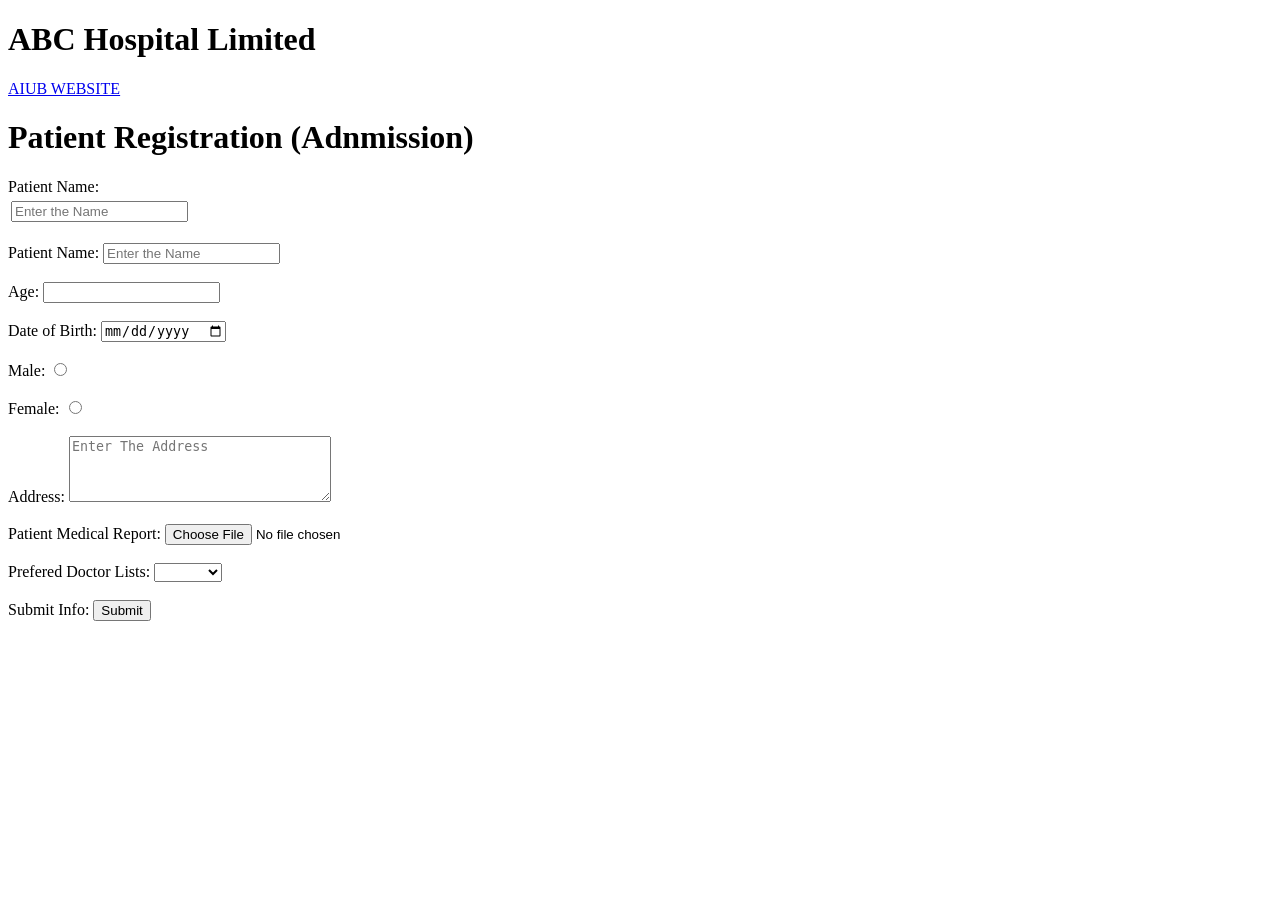
<file: mid/Lab2/page/index.html>
<!DOCTYPE html>
<html>
    <title> Registration Page </title>
    <body>
        <link rel="stylesheet" href="D:\AIUB\Spring 25-26\WebTechnology\WTech_Spring25-26\WebTech_F\Lab2\Design\Style.css">
   
    <div class="header">
        <h1> ABC Hospital Limited </h1>
    </div>

    <div class = "topnav">
        <a href="https://www.aiub.edu/"> AIUB WEBSITE </a>
    </div>

    <head>
        <h1> Patient Registration (Adnmission) </h1>
    </head>

    <form>
        <table> 
            <tr><label for ="Name">Patient Name: </label></tr>
            <td><input type ="text" id="Name" name ="PatientName" placeholder = "Enter the Name"> <br><br></td>
        </table>

        
        <label for ="Name">Patient Name: </label>
        <input type ="text" id="Name" name ="PatientName" placeholder = "Enter the Name"> <br><br>

        <label for="Age">Age:</label>
        <input type="number" id="Age" name="PatientAge"><br><br>

        <label for="DOB"> Date of Birth: </label>
        <input type="date" id="DOB" name ="PatientDOB"> <br><br>

        <label for="GenderMale"> Male: </label>
        <input type = "radio" id="GenderMale" name="Gender" value="Male">
        
        <br><br>

        <label for="GenderFemale"> Female: </label>
        <input type = "radio" id="GenderFemale" name="Gender" value="Female">

        

        <br><br>

        <label for="Address">Address:</label>
        <textarea id="Address" name ="PatientAddress" rows="4" cols="30" placeholder="Enter The Address"></textarea>

        <br><br>

        <label for="InsertFiles">Patient Medical Report: </label>
        <input type ="file" id="InsertFiles" name="PatientFile">

        <br><br>

        <label for ="Doctor">Prefered Doctor Lists: </label>
       
        <select>
            <option values="Default"> </option>
            <option values="Cardiac"> Cardiac</option>
            <option values="Skin"> Skin </option>
        </select>

        <br><br>

        <label for="Submit">Submit Info: </label>
        <input type="submit" id="submit" name="DataSubmit">
        

    </form>
</body>
</html>
</file>
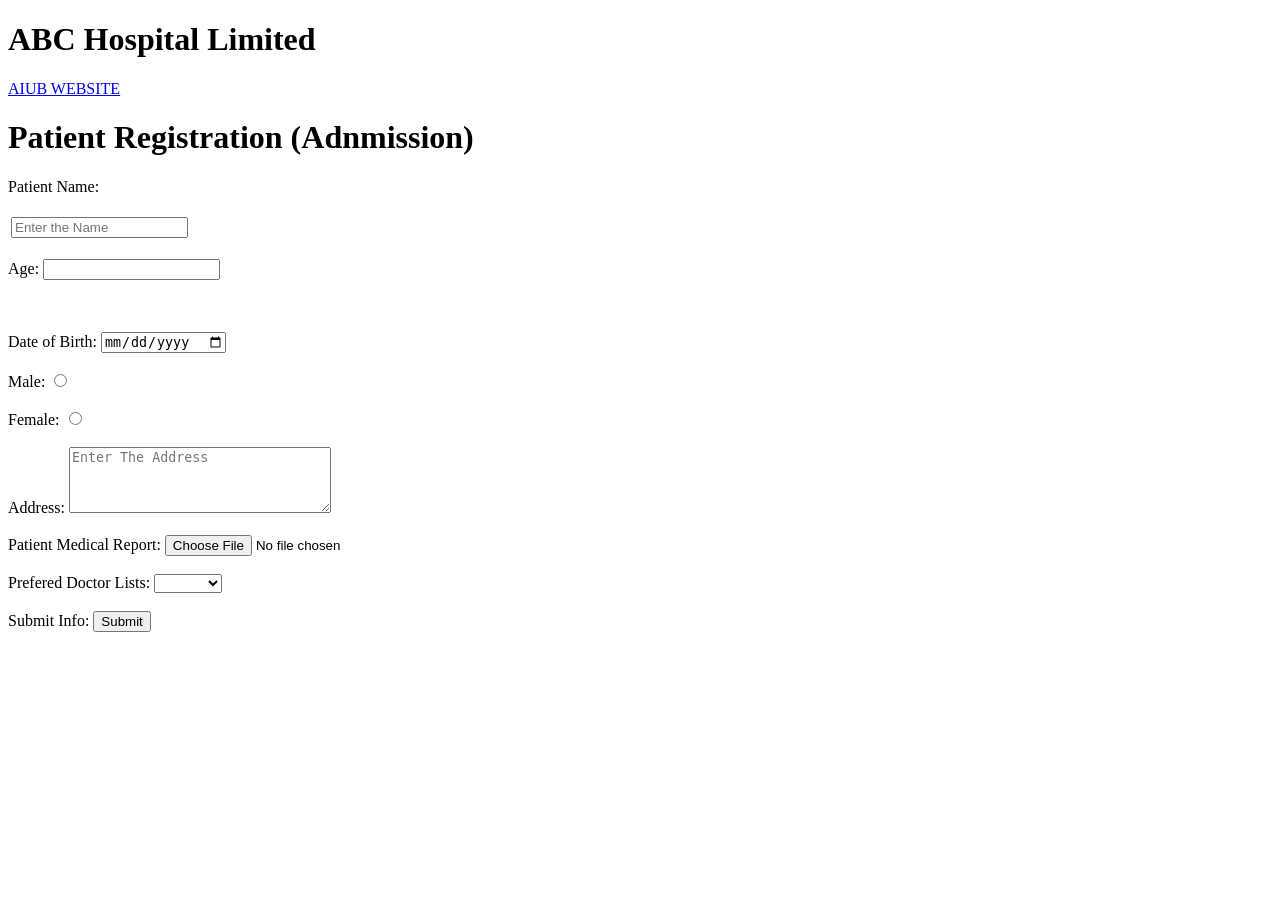
<file: mid/Lab3/page/index.html>
<!DOCTYPE html>
<html>
    <title> Registration Page </title>
    <body>
        <link rel="stylesheet" href="D:\AIUB\Spring 25-26\WebTechnology\WTech_Spring25-26\WebTech_F\Lab2\Design\Style.css">
   
    <div class="header">
        <h1> ABC Hospital Limited </h1>
    </div>

    <div class = "topnav">
        <a href="https://www.aiub.edu/"> AIUB WEBSITE </a>
    </div>

    <head>
        <script src="D:\AIUB\Spring 25-26\WebTechnology\WTech_Spring25-26\WebTech_F\Lab3\Javascript\Script.js"> </script>
        <h1> Patient Registration (Adnmission) </h1>
    </head>

    <form onsubmit="return collet_data()">
        <table> 
            <tr><label for ="Name">Patient Name: </label></tr>
            <td><input type ="text" id="PatientName" name ="Name" placeholder = "Enter the Name"> <br><br></td>
            <p id ="NameError"> </p>
        </table>

        
        

        <label for="Age">Age:</label>
        <input type="number" id="Age" name="PatientAge">
        <p id ="AgeError"></p>
        <br><br>

        <label for="DOB"> Date of Birth: </label>
        <input type="date" id="DOB" name ="PatientDOB"> <br><br>

        <label for="GenderMale"> Male: </label>
        <input type = "radio" id="GenderMale" name="Gender" value="Male">
        
        <br><br>

        <label for="GenderFemale"> Female: </label>
        <input type = "radio" id="GenderFemale" name="Gender" value="Female">

        

        <br><br>

        <label for="Address">Address:</label>
        <textarea id="Address" name ="PatientAddress" rows="4" cols="30" placeholder="Enter The Address"></textarea>

        <br><br>

        <label for="InsertFiles">Patient Medical Report: </label>
        <input type ="file" id="InsertFiles" name="PatientFile">

        <br><br>

        <label for ="Doctor">Prefered Doctor Lists: </label>
       
        <select>
            <option values="Default"> </option>
            <option values="Cardiac"> Cardiac</option>
            <option values="Skin"> Skin </option>
        </select>

        <br><br>

        <label for="Submit">Submit Info: </label>
        <input type="submit" id="submit" name="DataSubmit">
        

    </form>
</body>
</html>
</file>
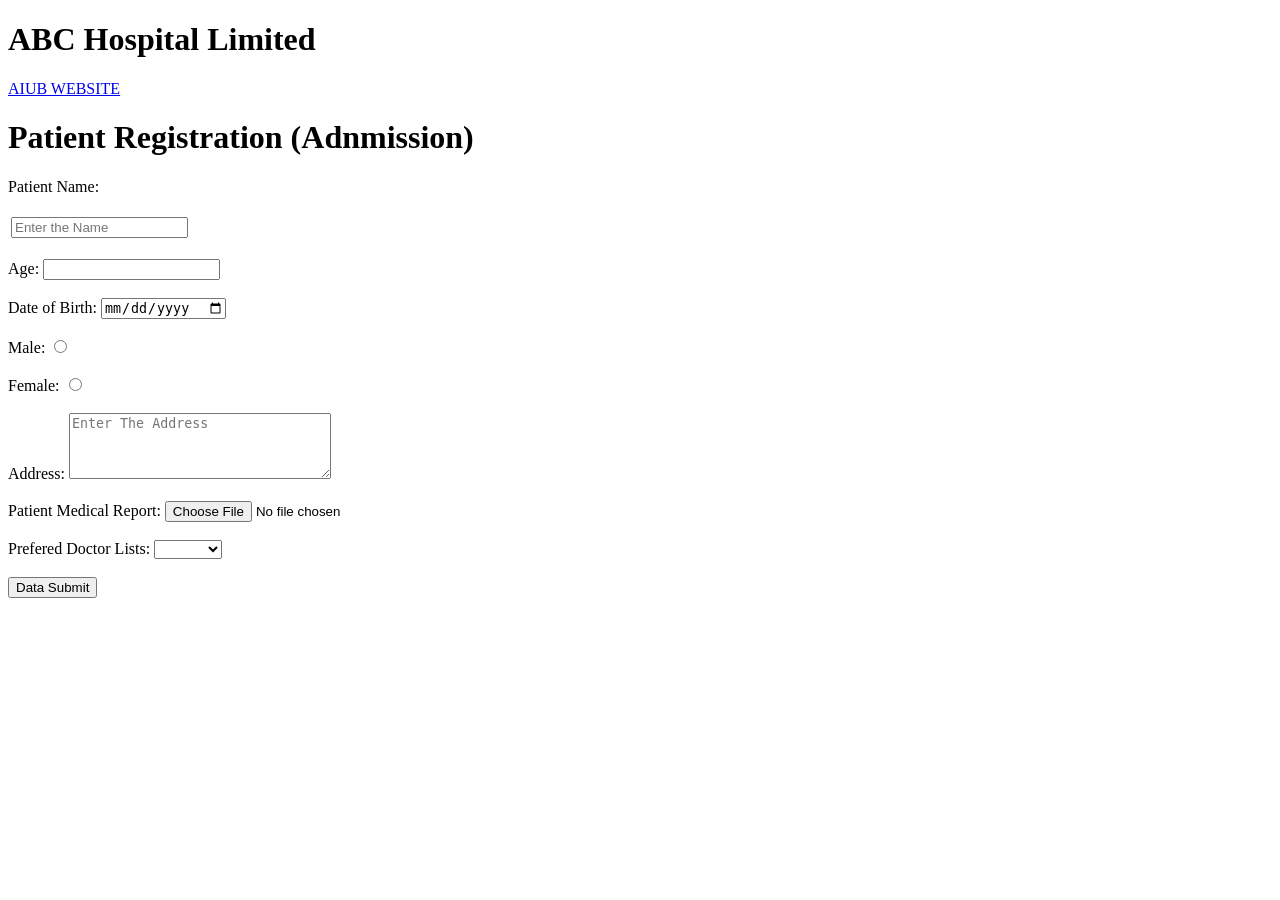
<file: mid/Lab4/page/index.html>
<!DOCTYPE html>
<html>
    <title> Registration Page </title>
    <body>
        <link rel="stylesheet" href="D:\AIUB\Spring 25-26\WebTechnology\WTech_Spring25-26\WebTech_F\Lab2\Design\Style.css">
   
    <div class="header">
        <h1> ABC Hospital Limited </h1>
    </div>

    <div class = "topnav">
        <a href="https://www.aiub.edu/"> AIUB WEBSITE </a>
    </div>

    <head>
        <script src="D:\AIUB\Spring 25-26\WebTechnology\WTech_Spring25-26\WebTech_F\Lab4\Javascript\Script.js"> </script>
        <h1> Patient Registration (Adnmission) </h1>
    </head>
<!-- onsubmit="return collect_data()" -->
    <form>
        <!-- <table> 
            <tr><label for ="Name">Patient Name: </label></tr>
            <td><input type ="text" id="PatientName" name ="Name" placeholder = "Enter the Name"  onclick="return collect_data()"> <br><br></td>
            <p id ="NameError"> </p>
        </table> -->

        <table> 
            <tr><label for ="Name">Patient Name: </label></tr>
            <td><input type ="text" id="PatientName" name ="Name" placeholder = "Enter the Name"  onchange="return collect_data()"> <br><br></td>
            <p id ="NameError"> </p>
        </table>

        <label for="Age">Age:</label>
        <input type="number" id="Age" name="PatientAge">
        <br><br>

        <label for="DOB"> Date of Birth: </label>
        <input type="date" id="DOB" name ="PatientDOB"> <br><br>

        <label for="GenderMale"> Male: </label>
        <input type = "radio" id="GenderMale" name="Gender" value="Male">
        
        <br><br>

        <label for="GenderFemale"> Female: </label>
        <input type = "radio" id="GenderFemale" name="Gender" value="Female">

        

        <br><br>

        <label for="Address">Address:</label>
        <textarea id="Address" name ="PatientAddress" rows="4" cols="30" placeholder="Enter The Address" onkeyup="return  get_textarea()" ></textarea>

        <br><br>

        <label for="InsertFiles">Patient Medical Report: </label>
        <input type ="file" id="InsertFiles" name="PatientFile">

        <br><br>

        <label for ="Doctor">Prefered Doctor Lists: </label>
       
        <select>
            <option values="Default"> </option>
            <option values="Cardiac"> Cardiac</option>
            <option values="Skin"> Skin </option>
        </select>

        <br><br>

        <!-- <label for="Submit">Submit Info: </label>
        <input type="submit" id="submit" name="DataSubmit"> -->
        <button id ="keysubmit" onclick="return submit_key()"> Data Submit </button>
        

    </form>
</body>
</html>
</file>
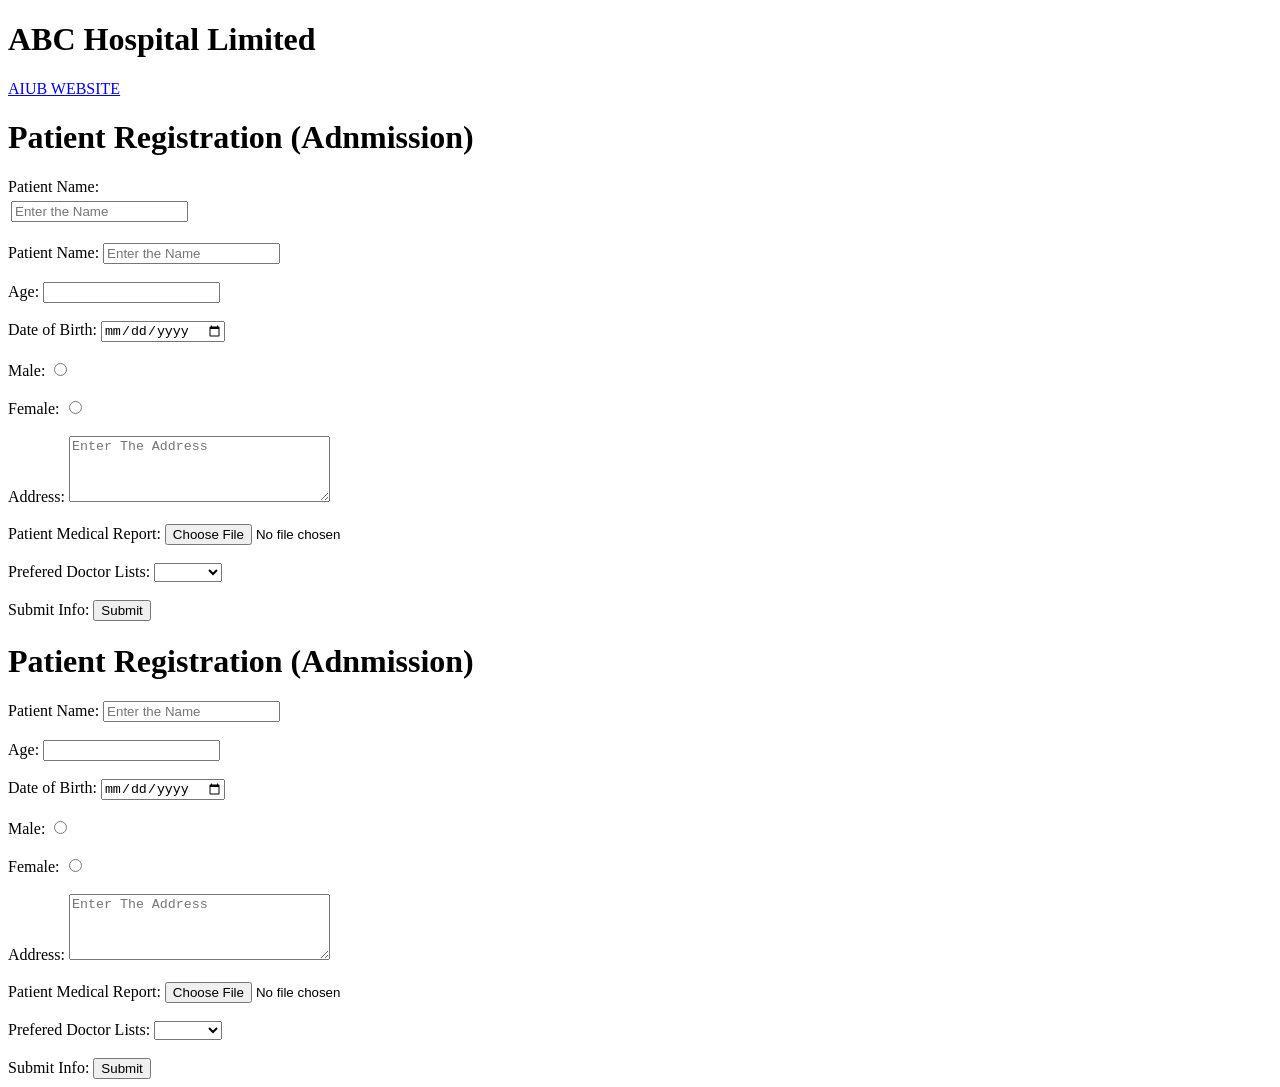
<file: mid/Registration.html>
<!DOCTYPE html>
<html>
    <title> Registration Page </title>
    <body>
        <link rel="stylesheet" href="D:\AIUB\Spring 25-26\WebTechnology\WTech_Spring25-26\WebTech_F\Lab2\Design\Style.css">
   
    <div class="header">
        <h1> ABC Hospital Limited </h1>
    </div>

    <div class = "topnav">
        <a href="https://www.aiub.edu/"> AIUB WEBSITE </a>
    </div>

    <head>
        <h1> Patient Registration (Adnmission) </h1>
    </head>

    <form>
        <table> 
            <tr><label for ="Name">Patient Name: </label></tr>
            <td><input type ="text" id="Name" name ="PatientName" placeholder = "Enter the Name"> <br><br></td>
        </table>

        
        <label for ="Name">Patient Name: </label>
        <input type ="text" id="Name" name ="PatientName" placeholder = "Enter the Name"> <br><br>

        <label for="Age">Age:</label>
        <input type="number" id="Age" name="PatientAge"><br><br>

        <label for="DOB"> Date of Birth: </label>
        <input type="date" id="DOB" name ="PatientDOB"> <br><br>

        <label for="GenderMale"> Male: </label>
        <input type = "radio" id="GenderMale" name="Gender" value="Male">
        
        <br><br>

        <label for="GenderFemale"> Female: </label>
        <input type = "radio" id="GenderFemale" name="Gender" value="Female">

        

        <br><br>

        <label for="Address">Address:</label>
        <textarea id="Address" name ="PatientAddress" rows="4" cols="30" placeholder="Enter The Address"></textarea>

        <br><br>

        <label for="InsertFiles">Patient Medical Report: </label>
        <input type ="file" id="InsertFiles" name="PatientFile">

        <br><br>

        <label for ="Doctor">Prefered Doctor Lists: </label>
       
        <select>
            <option values="Default"> </option>
            <option values="Cardiac"> Cardiac</option>
            <option values="Skin"> Skin </option>
        </select>

        <br><br>

        <label for="Submit">Submit Info: </label>
        <input type="submit" id="submit" name="DataSubmit">
        

    </form>
</body>
</html>
<!DOCTYPE html>
<html>
    <title> Registration Page </title>
    <head>
        <h1> Patient Registration (Adnmission) </h1>
    </head>
<body>
    <link rel="stylesheet" href="D:\AIUB\Spring 25-26\WebTechnology\WTech_Spring25-26\WebTech_F\Lab2\Design\Style.css">
    <form>
        <label for ="Name">Patient Name: </label>
        <input type ="text" id="Name" name ="PatientName" placeholder = "Enter the Name"> <br><br>

        <label for="Age">Age:</label>
        <input type="number" id="Age" name="PatientAge"><br><br>

        <label for="DOB"> Date of Birth: </label>
        <input type="date" id="DOB" name ="PatientDOB" class ="center"> <br><br>

        <label for="GenderMale"> Male: </label>
        <input type = "radio" id="GenderMale" name="Gender" value="Male">
        
        <br><br>

        <label for="GenderFemale"> Female: </label>
        <input type = "radio" id="GenderFemale" name="Gender" value="Female">

        
        <br><br>

        <label for="Address">Address:</label>
        <textarea id="Address" name ="PatientAddress" rows="4" cols="30" placeholder="Enter The Address"></textarea>

        <br><br>

        <label for="InsertFiles">Patient Medical Report: </label>
        <input type ="file" id="InsertFiles" name="PatientFile">

        <br><br>

        <label for ="Doctor">Prefered Doctor Lists: </label>
       
        <select>
            <option values="Default"> </option>
            <option values="Cardiac"> Cardiac</option>
            <option values="Skin"> Skin </option>
        </select>

        <br><br>

        <label for="Submit">Submit Info: </label>
        <input type="submit" id="submit" name="DataSubmit">
        

    </form>
</body>

</html>
</file>
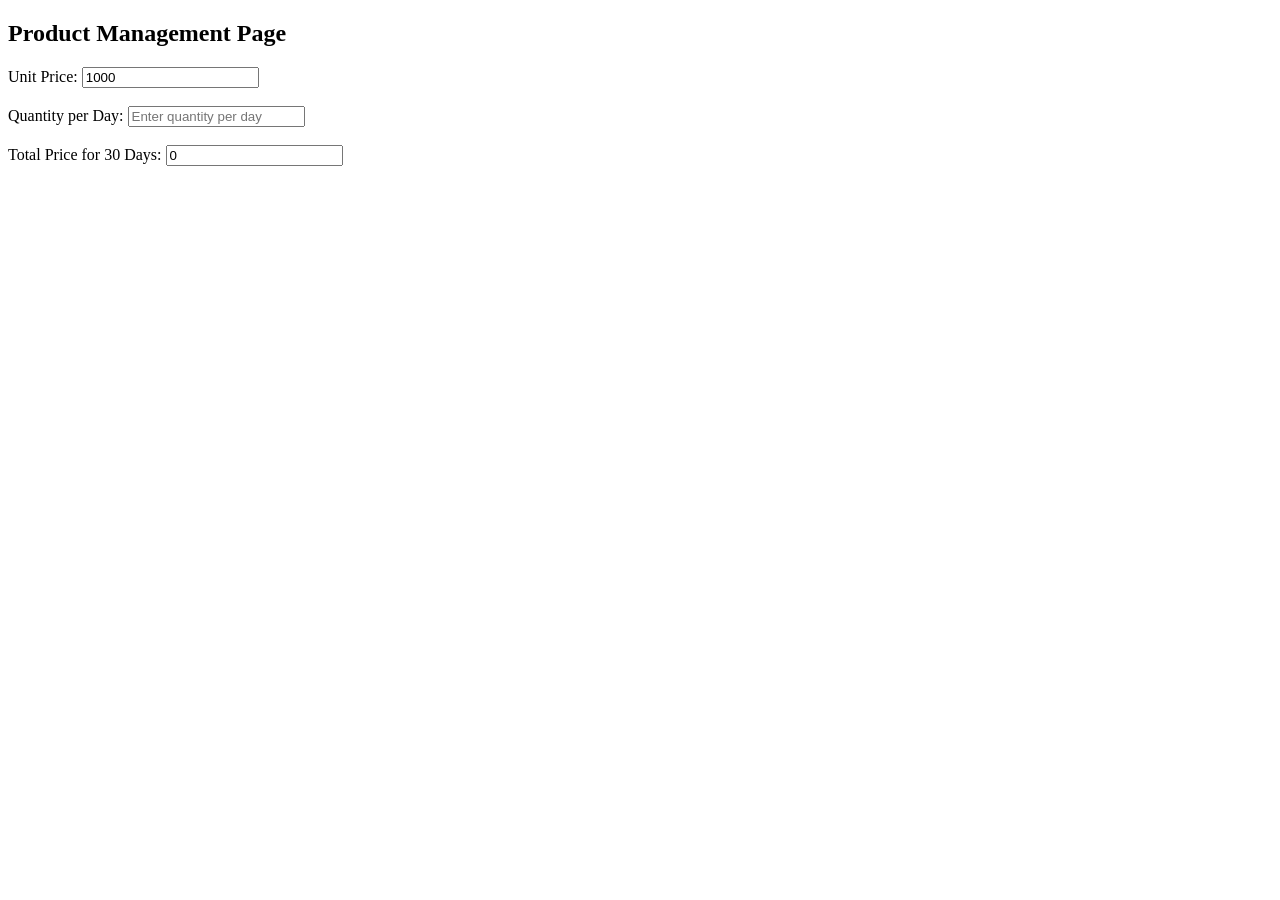
<file: Lab performance_MID/Page/page.html>
<!DOCTYPE html>
<html>
<head>
    <title>Product Management Page</title>
    <link rel="stylesheet" href="C:\Users\user\OneDrive - American International University-Bangladesh\Web Tech\WTech_Spring25-26\WTech_spring25-26-1\Lab performance_MID\Design\style.css".css">
</head>

<body>
    <script src="C:\Users\user\OneDrive - American International University-Bangladesh\Web Tech\WTech_Spring25-26\WTech_spring25-26-1\Lab performance_MID\JS\Validation.script.js"></script>

<div class="container">

<h2>Product Management Page</h2>

<label>Unit Price:</label>
<input type="number" id="price" value="1000" readonly><br><br>

<label>Quantity per Day:</label>
<input type="number" id="quantity" placeholder="Enter quantity per day" min="0"><br><br>

<label>Total Price for 30 Days:</label>
<input type="number" id="total" readonly value="0" ><br>

</div>


</body>
</html>
</file>
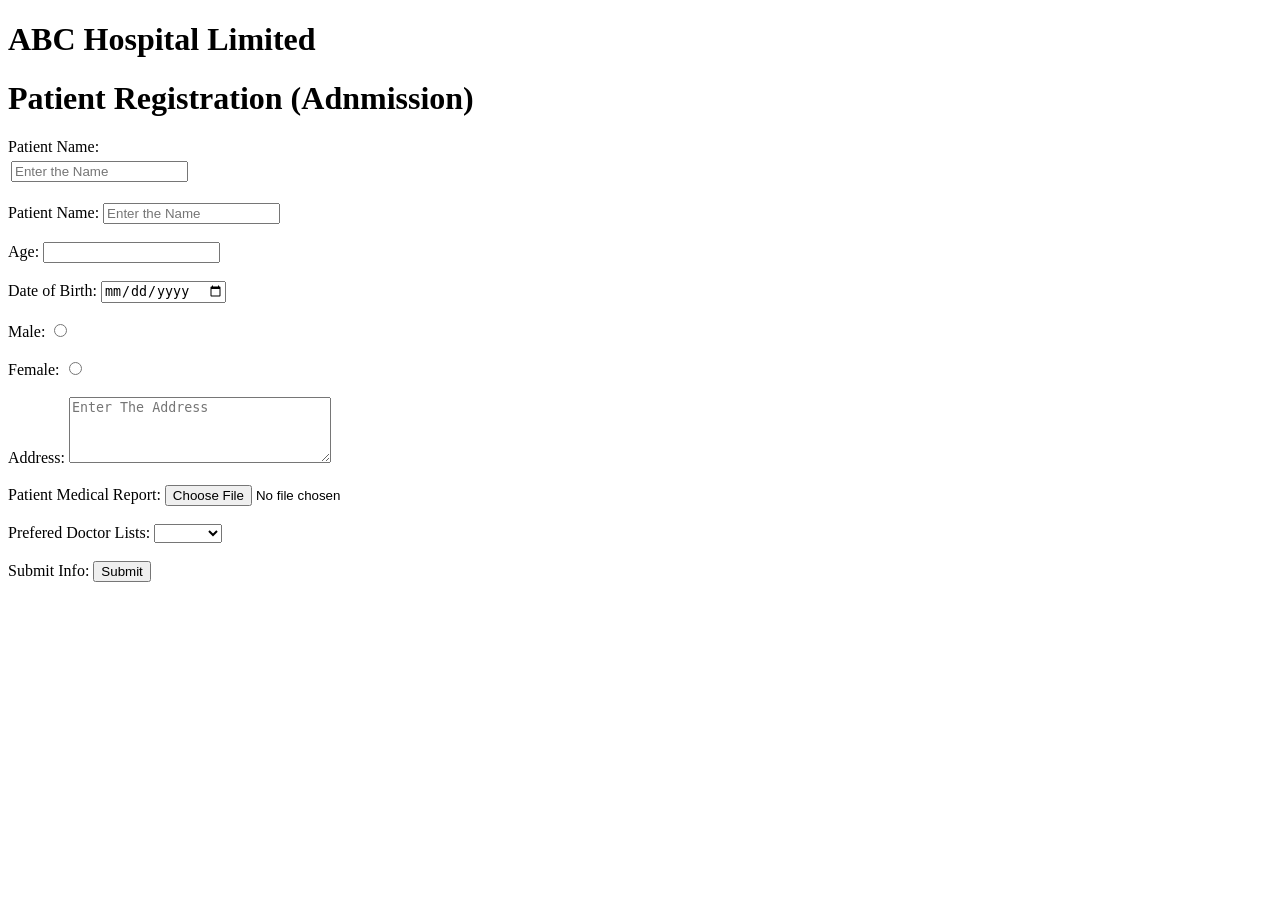
<file: mid/Lab1/Reg.html>
<!DOCTYPE html>
<html>
    <title> Registration Page </title>
    <body>
     
    <div class="header">
        <h1> ABC Hospital Limited </h1>
    </div>


    <head>
        <h1> Patient Registration (Adnmission) </h1>
    </head>

    <form>
        <table> 
            <tr><label for ="Name">Patient Name: </label></tr>
            <td><input type ="text" id="Name" name ="PatientName" placeholder = "Enter the Name"> <br><br></td>
        </table>

        
        <label for ="Name">Patient Name: </label>
        <input type ="text" id="Name" name ="PatientName" placeholder = "Enter the Name"> <br><br>

        <label for="Age">Age:</label>
        <input type="number" id="Age" name="PatientAge"><br><br>

        <label for="DOB"> Date of Birth: </label>
        <input type="date" id="DOB" name ="PatientDOB"> <br><br>

        <label for="GenderMale"> Male: </label>
        <input type = "radio" id="GenderMale" name="Gender" value="Male">
        
        <br><br>

        <label for="GenderFemale"> Female: </label>
        <input type = "radio" id="GenderFemale" name="Gender" value="Female">

        

        <br><br>

        <label for="Address">Address:</label>
        <textarea id="Address" name ="PatientAddress" rows="4" cols="30" placeholder="Enter The Address"></textarea>

        <br><br>

        <label for="InsertFiles">Patient Medical Report: </label>
        <input type ="file" id="InsertFiles" name="PatientFile">

        <br><br>

        <label for ="Doctor">Prefered Doctor Lists: </label>
       
        <select>
            <option values="Default"> </option>
            <option values="Cardiac"> Cardiac</option>
            <option values="Skin"> Skin </option>
        </select>

        <br><br>

        <label for="Submit">Submit Info: </label>
        <input type="submit" id="submit" name="DataSubmit">
        

    </form>
</body>
</html>
</file>
